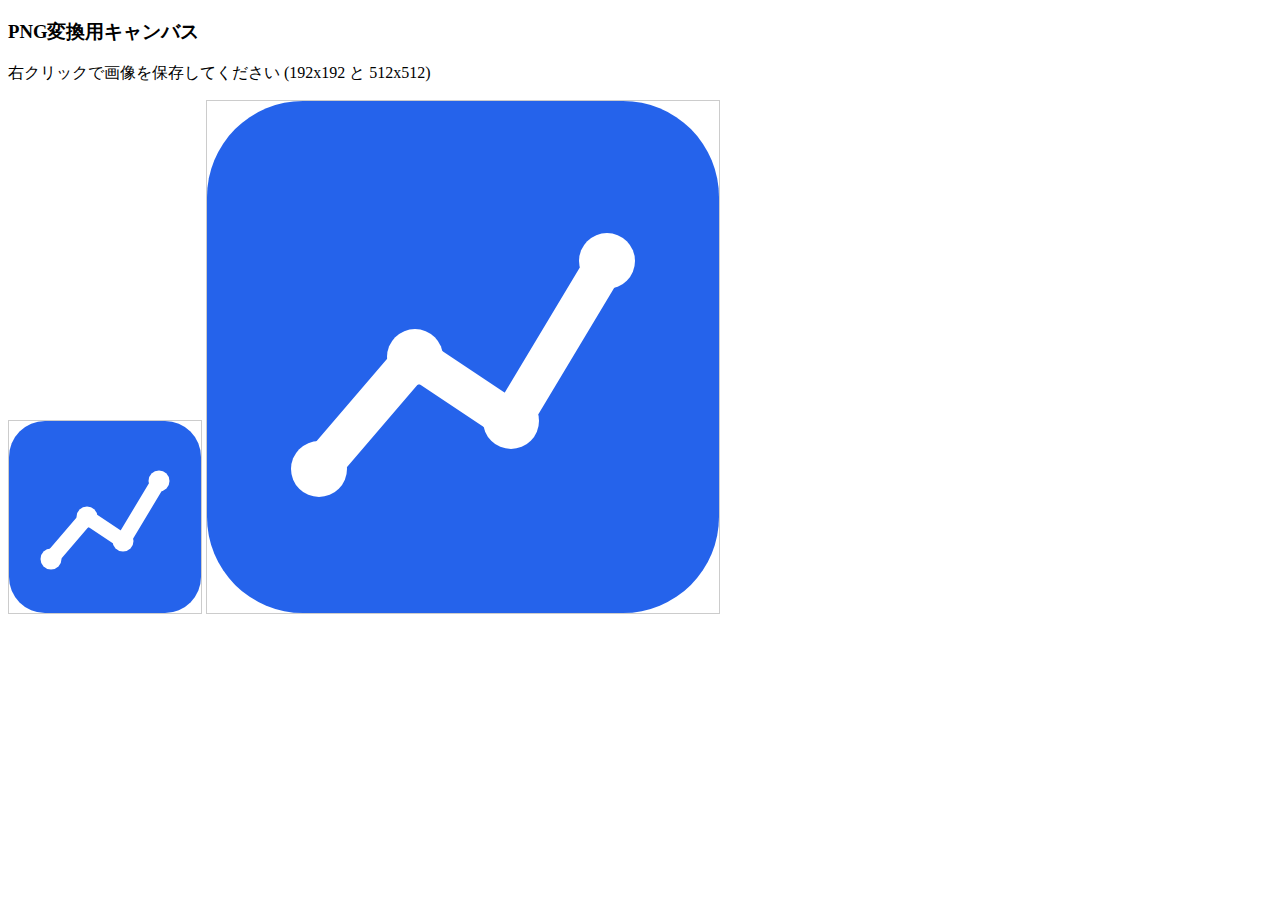
<file: a.html>
<!DOCTYPE html>
<html>
<body>
    <h3>PNG変換用キャンバス</h3>
    <p>右クリックで画像を保存してください (192x192 と 512x512)</p>
    <canvas id="c192" width="192" height="192" style="border:1px solid #ccc"></canvas>
    <canvas id="c512" width="512" height="512" style="border:1px solid #ccc"></canvas>

    <script>
        const svgData = `<svg xmlns="http://www.w3.org/2000/svg" viewBox="0 0 64 64"><rect x="0" y="0" width="64" height="64" rx="12" fill="#2563eb"/><path d="M14 46 L26 32 L38 40 L50 20" fill="none" stroke="white" stroke-width="5" stroke-linecap="round" stroke-linejoin="round"/><circle cx="14" cy="46" r="3.5" fill="white"/><circle cx="26" cy="32" r="3.5" fill="white"/><circle cx="38" cy="40" r="3.5" fill="white"/><circle cx="50" cy="20" r="3.5" fill="white"/></svg>`;
        
        function draw(id, size) {
            const ctx = document.getElementById(id).getContext('2d');
            const img = new Image();
            img.onload = () => ctx.drawImage(img, 0, 0, size, size);
            img.src = 'data:image/svg+xml;base64,' + btoa(svgData);
        }
        draw('c192', 192);
        draw('c512', 512);
    </script>
</body>
</html>
</file>
